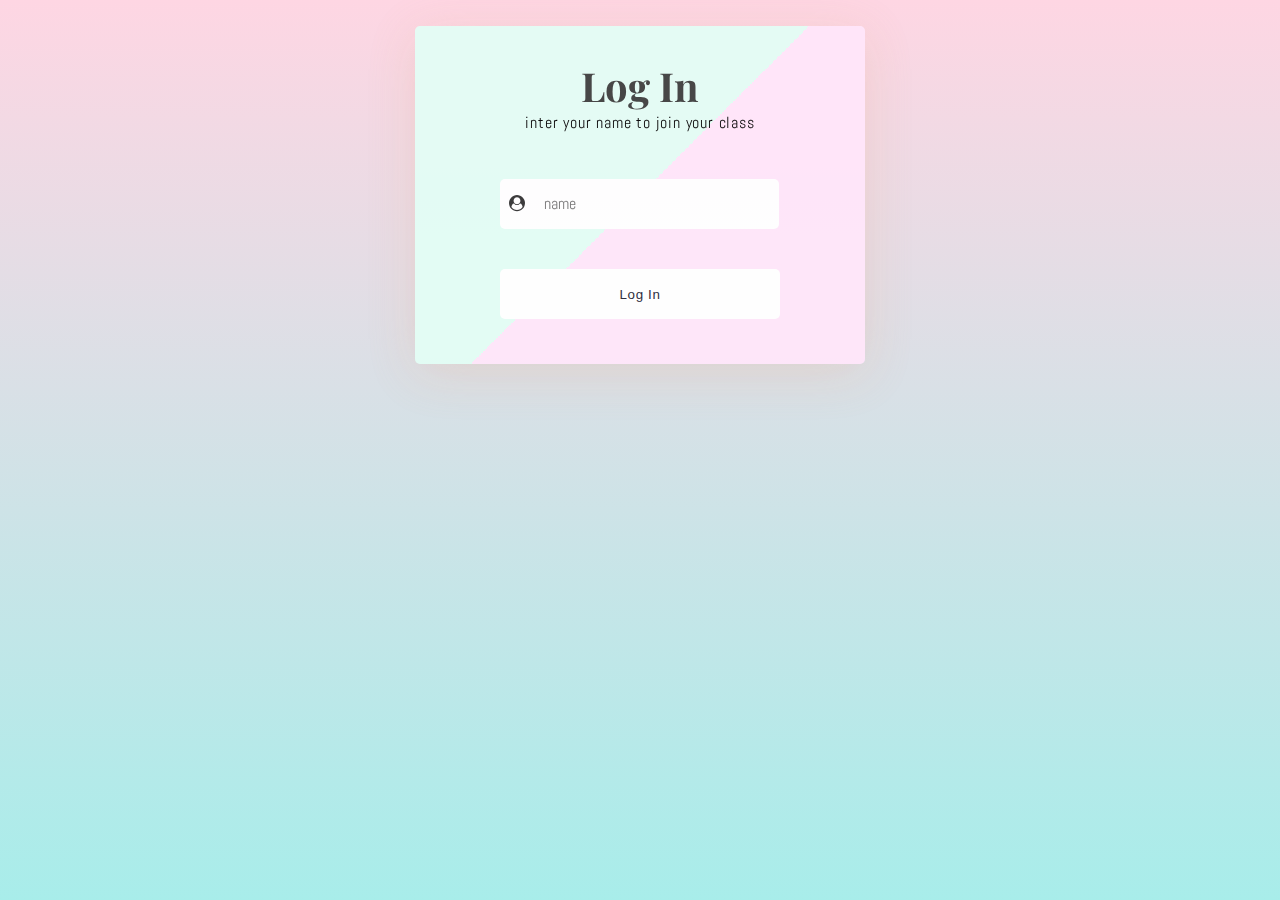
<file: login-page-with-yooz/index.html>
<!DOCTYPE html>
<html lang="en" >
<head>
  <meta charset="UTF-8">
  <title>login page with yooz</title>
  <link rel='stylesheet' href='https://maxcdn.bootstrapcdn.com/font-awesome/4.7.0/css/font-awesome.min.css'><link rel="stylesheet" href="./style.css">

</head>
<body>
<div class="overlay">
<!-- LOGN IN FORM by Omar Dsoky -->
<form>
   <!--   con = Container  for items in the form-->
   <div class="con">
   <!--     Start  header Content  -->
   <header class="head-form">
      <h2>Log In</h2>
      <!--     A welcome message or an explanation of the login form -->
      <p>inter your name to join your class</p>
   </header>
   <!--     End  header Content  -->
   <br>
   <div class="field-set">
     
      <!--   user name -->
         <span class="input-item">
           <i class="fa fa-user-circle"></i>
         </span>
        <!--   user name Input-->
         <input class="form-input" id="txt-input" type="text" placeholder="name" required>
     
      <br>
      <br>
<!--        buttons -->
<!--      button LogIn -->
      <button class="log-in" onclick="saveInputValue()" id="btn"> Log In </button>
   </div>
     
<!--   End Conrainer  -->
  </div>
  
  <!-- End Form -->
</form>
</div>
<!-- partial -->
  <script  src="./parse.js"></script>

</body>
</html>
</file>
<file: login-page-with-yooz/style.css>
/* Fonts Form Google Font ::- https://fonts.google.com/  -:: */
@import url('https://fonts.googleapis.com/css?family=Abel|Abril+Fatface|Alegreya|Arima+Madurai|Dancing+Script|Dosis|Merriweather|Oleo+Script|Overlock|PT+Serif|Pacifico|Playball|Playfair+Display|Share|Unica+One|Vibur');
/* End Fonts */
/* Start Global rules */
* {
    padding: 0;
    margin: 0;
    box-sizing: border-box;
}
/* End Global rules */

/* Start body rules */
body {
    background-image: linear-gradient(-225deg, #E3FDF5 0%, #FFE6FA 100%);
background-image: linear-gradient(to top, #a8edea 0%, #fed6e3 100%);
background-attachment: fixed;
  background-repeat: no-repeat;

    font-family: 'Vibur', cursive;
/*   the main font */
    font-family: 'Abel', sans-serif;
opacity: .95;
/* background-image: linear-gradient(to top, #d9afd9 0%, #97d9e1 100%); */
}



/* |||||||||||||||||||||||||||||||||||||||||||||*/
/* //////////////////////////////////////////// */




/* End body rules */

/* Start form  attributes */
form {
    width: 450px;
    min-height: 300px;
    height: auto;
    border-radius: 5px;
    margin: 2% auto;
    box-shadow: 0 9px 50px hsla(20, 67%, 75%, 0.31);
    padding: 2%;
    background-image: linear-gradient(-225deg, #E3FDF5 50%, #FFE6FA 50%);
}
/* form Container */
form .con {
    display: -webkit-flex;
    display: flex;
  
    -webkit-justify-content: space-around;
    justify-content: space-around;
  
    -webkit-flex-wrap: wrap;
    flex-wrap: wrap;
  
      margin: 0 auto;
}

/* the header form form */
header {
    margin: 2% auto 10% auto;
    text-align: center;
}
/* Login title form form */
header h2 {
    font-size: 250%;
    font-family: 'Playfair Display', serif;
    color: #3e403f;
}
/*  A welcome message or an explanation of the login form */
header p {letter-spacing: 0.05em;}



/* //////////////////////////////////////////// */
/* //////////////////////////////////////////// */


.input-item {
    background: #fff;
    color: #333;
    padding: 14.5px 0px 15px 9px;
    border-radius: 5px 0px 0px 5px;
}



/* Show/hide password Font Icon */
#eye {
    background: #fff;
    color: #333;
  
    margin: 5.9px 0 0 0;
    margin-left: -20px;
    padding: 15px 9px 19px 0px;
    border-radius: 0px 5px 5px 0px;
  
    float: right;
    position: relative;
    right: 1%;
    top: -.2%;
    z-index: 5;
    
    cursor: pointer;
}
/* inputs form  */
input[class="form-input"]{
    width: 240px;
    height: 50px;
  
    margin-top: 2%;
    padding: 15px;
    
    font-size: 16px;
    font-family: 'Abel', sans-serif;
    color: #5E6472;
  
    outline: none;
    border: none;
  
    border-radius: 0px 5px 5px 0px;
    transition: 0.2s linear;
    
}
input[id="txt-input"] {width: 250px;}
/* focus  */
input:focus {
    transform: translateX(-2px);
    border-radius: 5px;
}

/* //////////////////////////////////////////// */
/* //////////////////////////////////////////// */

/* input[type="text"] {min-width: 250px;} */
/* buttons  */
button {
    display: inline-block;
    color: #252537;
  
    width: 280px;
    height: 50px;
  
    padding: 0 20px;
    background: #fff;
    border-radius: 5px;
    
    outline: none;
    border: none;
  
    cursor: pointer;
    text-align: center;
    transition: all 0.2s linear;
    
    margin: 7% auto;
    letter-spacing: 0.05em;
}
/* Submits */
.submits {
    width: 48%;
    display: inline-block;
    float: left;
    margin-left: 2%;
}

/*       Forgot Password button FAF3DD  */
.frgt-pass {background: transparent;}

/*     Sign Up button  */
.sign-up {background: #B8F2E6;}


/* buttons hover */
button:hover {
    transform: translatey(3px);
    box-shadow: none;
}

/* buttons hover Animation */
button:hover {
    animation: ani9 0.4s ease-in-out infinite alternate;
}
@keyframes ani9 {
    0% {
        transform: translateY(3px);
    }
    100% {
        transform: translateY(5px);
    }
}
</file>
